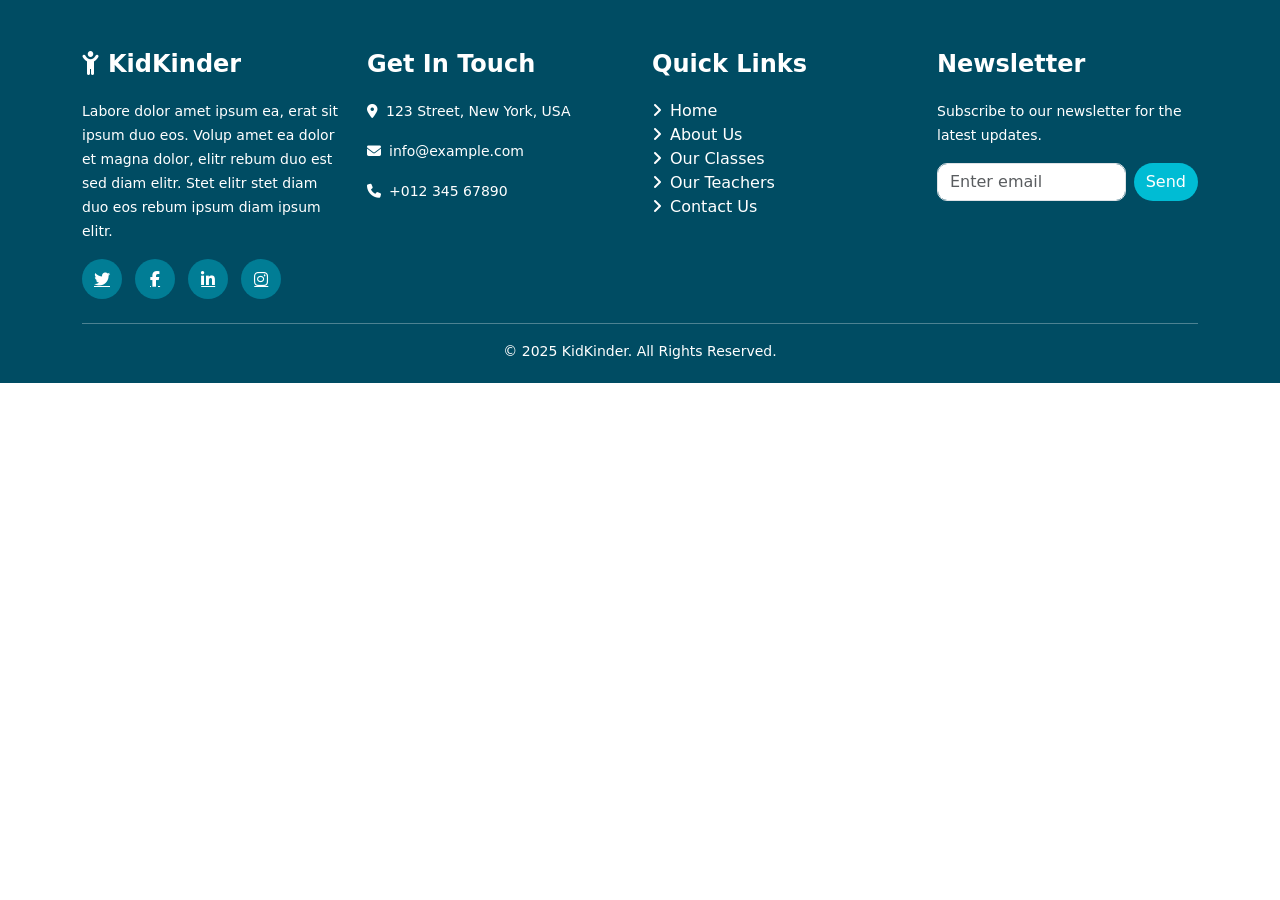
<file: index.html>
<!DOCTYPE html>
<html lang="en">

<head>
    <meta charset="UTF-8">
    <meta name="viewport" content="width=device-width, initial-scale=1.0">
    <title>Footer Example</title>
    <!-- Bootstrap CSS -->
    <link href="https://cdn.jsdelivr.net/npm/bootstrap@5.3.2/dist/css/bootstrap.min.css" rel="stylesheet">
    <!-- Font Awesome -->
    <link href="https://cdnjs.cloudflare.com/ajax/libs/font-awesome/6.4.0/css/all.min.css" rel="stylesheet">

    <style>
        .footer {
            background-color: #004c63;
            color: #fff;
            padding: 50px 0 20px;
        }

        .footer h4 {
            font-weight: bold;
            margin-bottom: 20px;
        }

        .footer p {
            font-size: 14px;
            line-height: 24px;
        }

        .footer .social-icons a {
            width: 40px;
            height: 40px;
            background: #017d95;
            display: inline-flex;
            align-items: center;
            justify-content: center;
            border-radius: 50%;
            margin-right: 8px;
            color: #fff;
            transition: 0.3s;
        }

        .footer .social-icons a:hover {
            background: #00bcd4;
        }

        .footer .form-control {
            border-radius: 10px;
        }

        .footer .btn {
            border-radius: 20px;
            background: #00bcd4;
            border: none;
        }

        .footer .btn:hover {
            background: #0199a7;
        }

        .footer-bottom {
            border-top: 1px solid rgba(255, 255, 255, 0.3);
            padding-top: 15px;
            margin-top: 20px;
            font-size: 13px;
            text-align: center;
        }
    </style>
</head>

<body>

    <!-- Footer Start -->
    <footer class="footer">
        <div class="container">
            <div class="row gy-4">
                <!-- Logo & About -->
                <div class="col-lg-3 col-md-6">
                    <h4><i class="fa-solid fa-child-reaching me-2"></i>KidKinder</h4>
                    <p>
                        Labore dolor amet ipsum ea, erat sit ipsum duo eos. Volup amet ea
                        dolor et magna dolor, elitr rebum duo est sed diam elitr. Stet elitr
                        stet diam duo eos rebum ipsum diam ipsum elitr.
                    </p>
                    <div class="social-icons mt-3">
                        <a href="#"><i class="fab fa-twitter"></i></a>
                        <a href="#"><i class="fab fa-facebook-f"></i></a>
                        <a href="#"><i class="fab fa-linkedin-in"></i></a>
                        <a href="#"><i class="fab fa-instagram"></i></a>
                    </div>
                </div>

                <!-- Get In Touch -->
                <div class="col-lg-3 col-md-6">
                    <h4>Get In Touch</h4>
                    <p><i class="fa-solid fa-location-dot me-2"></i>123 Street, New York, USA</p>
                    <p><i class="fa-solid fa-envelope me-2"></i>info@example.com</p>
                    <p><i class="fa-solid fa-phone me-2"></i>+012 345 67890</p>
                </div>

                <!-- Quick Links -->
                <div class="col-lg-3 col-md-6">
                    <h4>Quick Links</h4>
                    <ul class="list-unstyled">
                        <li><a href="#" class="text-white text-decoration-none"><i
                                    class="fa fa-angle-right me-2"></i>Home</a></li>
                        <li><a href="#" class="text-white text-decoration-none"><i
                                    class="fa fa-angle-right me-2"></i>About Us</a></li>
                        <li><a href="#" class="text-white text-decoration-none"><i
                                    class="fa fa-angle-right me-2"></i>Our Classes</a></li>
                        <li><a href="#" class="text-white text-decoration-none"><i
                                    class="fa fa-angle-right me-2"></i>Our Teachers</a></li>
                        <li><a href="#" class="text-white text-decoration-none"><i
                                    class="fa fa-angle-right me-2"></i>Contact Us</a></li>
                    </ul>
                </div>

                <!-- Newsletter -->
                <div class="col-lg-3 col-md-6">
                    <h4>Newsletter</h4>
                    <p>Subscribe to our newsletter for the latest updates.</p>
                    <form class="d-flex">
                        <input type="email" class="form-control me-2" placeholder="Enter email">
                        <button class="btn btn-primary">Send</button>
                    </form>
                </div>
            </div>

            <!-- Footer Bottom -->
            <div class="footer-bottom mt-4">
                <p class="mb-0">&copy; 2025 KidKinder. All Rights Reserved.</p>
            </div>
        </div>
    </footer>
    <!-- Footer End -->

    <!-- Bootstrap JS -->
    <script src="https://cdn.jsdelivr.net/npm/bootstrap@5.3.2/dist/js/bootstrap.bundle.min.js"></script>
</body>

</html>
</file>
